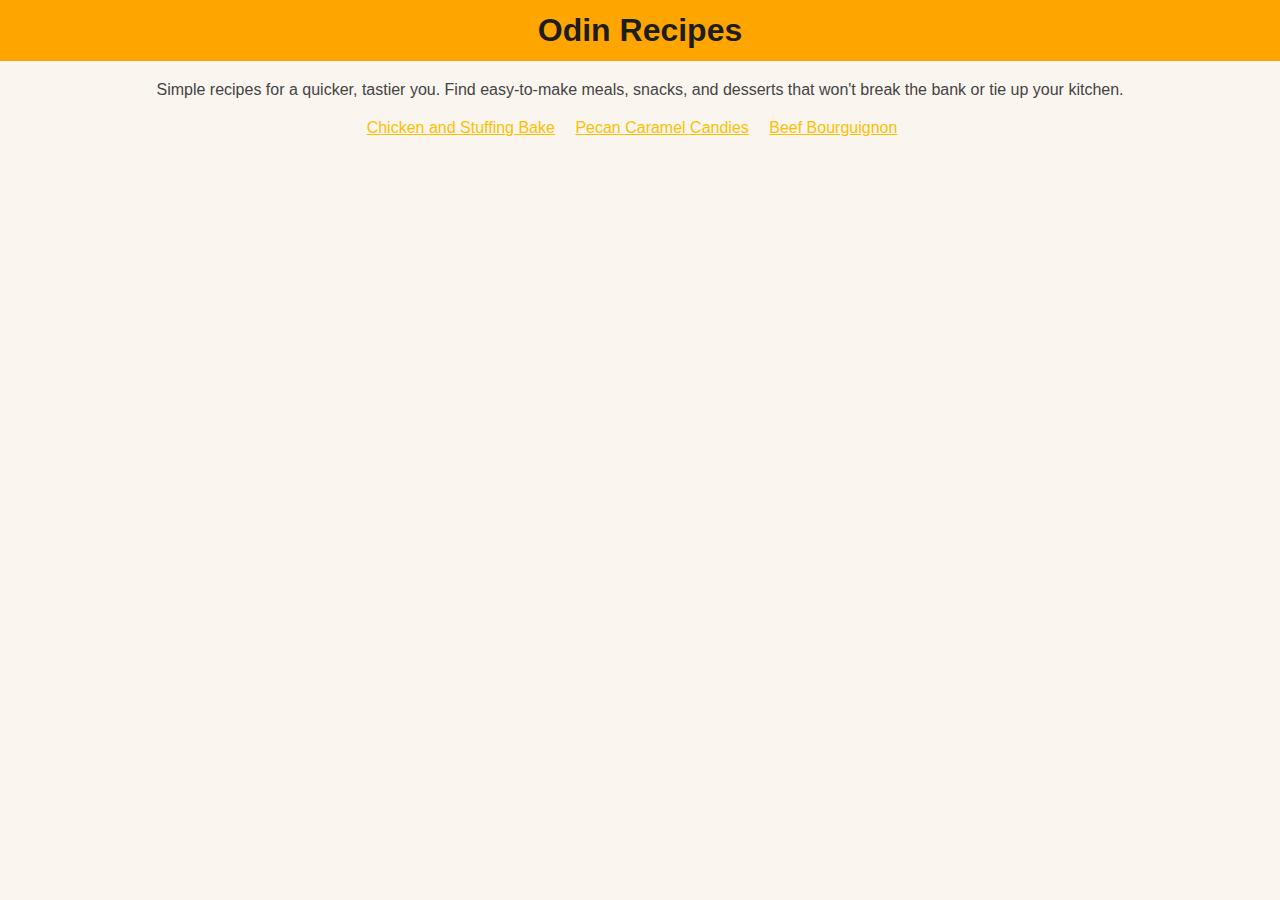
<file: index.html>
<!DOCTYPE html>
<html lang="en">
  <head>
    <meta charset="UTF-8" />
    <meta name="viewport" content="width=device-width, initial-scale=1.0" />
    <meta name="description" content="Basic recipe website." />
    <link rel="stylesheet" href="./stylesheet.css" />
    <title>Odin Recipes</title>
  </head>
  <body>
    <div id="homepage">
      <h1 class="title">Odin Recipes</h1>
      <p>
        Simple recipes for a quicker, tastier you. Find easy-to-make meals,
        snacks, and desserts that won't break the bank or tie up your kitchen.
      </p>

      <ul id="all-recipes-list">
        <li>
          <a href="./recipes/chicken_stuffing_bake.html"
            >Chicken and Stuffing Bake</a
          >
        </li>
        <li>
          <a href="./recipes/pecan_caramel_candies.html"
            >Pecan Caramel Candies</a
          >
        </li>
        <li>
          <a href="./recipes/beef_bourguignon.html">Beef Bourguignon</a>
        </li>
      </ul>
    </div>
  </body>
</html>
</file>
<file: stylesheet.css>
html {
  box-sizing: border-box;
}

*,
*::before,
*::after {
  box-sizing: inherit;
  margin: 0;
  padding: 0;
}

body {
  font-family: "Arial", "Verdana", sans-serif;
  color: #444;
  background-color: #faf5ef;
}

a {
  color: #ffbf00;
}

#homepage {
  text-align: center;
}

#homepage p {
  margin: 20px 5px;
}

#all-recipes-list {
  margin: 0 8px;
}

#all-recipes-list li {
  display: inline-block;
  padding-right: 16px;
}

.title {
  text-align: center;
  color: #1d1d1d;
  background-color: #ffa500;
  padding: 12px;
}

.heading {
  color: #202020;
  background-color: #ffbf00;
  padding: 10px;
}

.recipe-page h1,
.recipe-page h2 {
  margin-bottom: 20px;
}

.recipe-page p {
  margin: 20px;
  padding: 10px;
}

.recipe-page img {
  width: 300px;
  height: auto;
  display: block;
  margin: 40px auto;
  border: 2px solid #ffa500;
}

.recipe-list {
  border: 1px solid #444;
  background-color: #fff9e3;
  margin: 20px;
  padding: 20px 40px;
}

.recipe-source {
  text-align: center;
}

.to-homepage-link {
  padding: 6px 12px;
}
</file>
